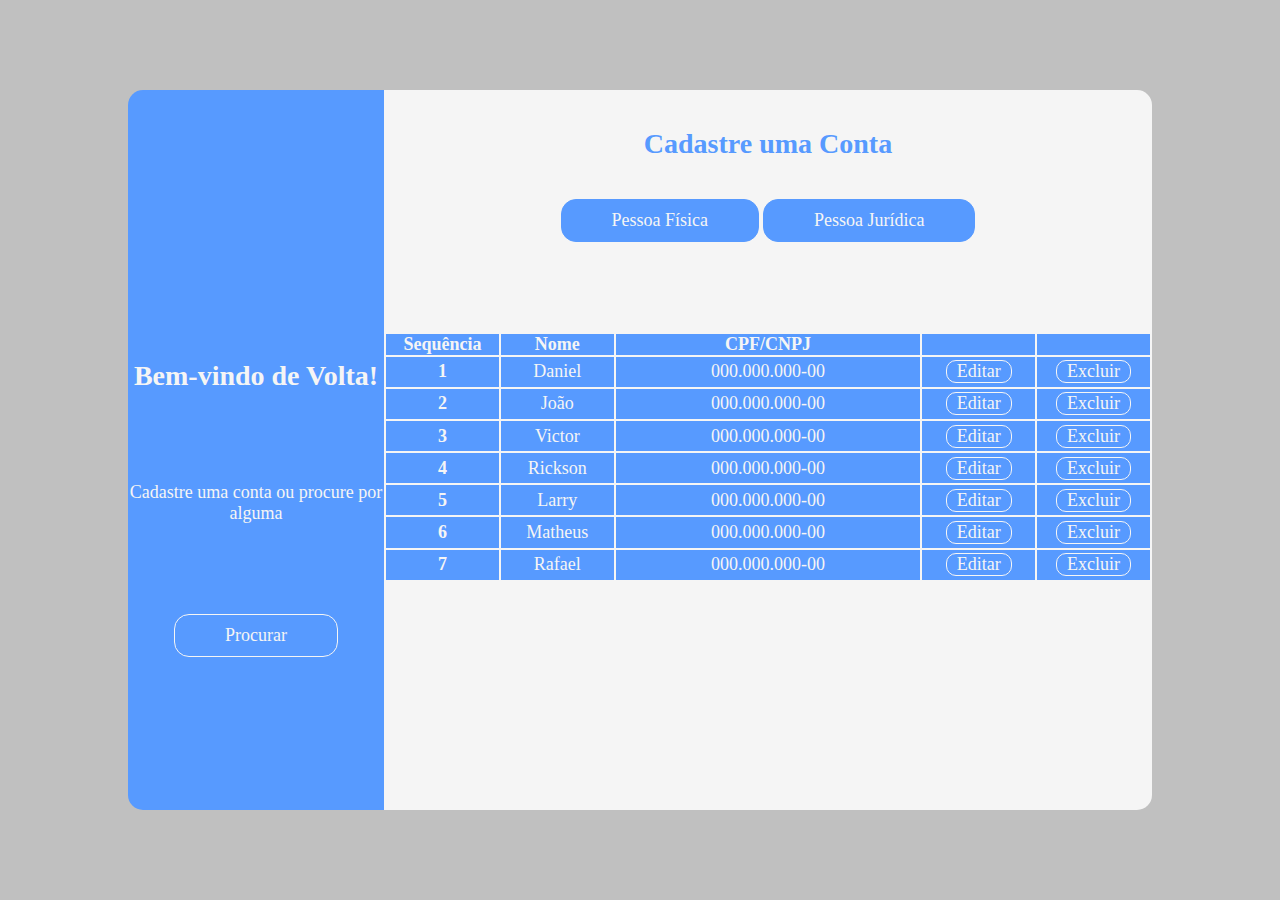
<file: index.html>
<!DOCTYPE html>
<html lang="pt-br">
<head>
    <meta charset="UTF-8">
    <meta http-equiv="X-UA-Compatible" content="IE=edge">
    <meta name="viewport" content="width=device-width, initial-scale=1.0">
    <link rel="stylesheet" href="./index.css">
    <title>Página Principal</title>
</head>
<body>
    <div class="container">
        <div class="header">
            <h1>Bem-vindo de Volta!</h1>
            <p>Cadastre uma conta ou procure por alguma</p>
            <a href="./procurar.html" target="_self"><button class="btn-procurar">Procurar</button></a>
        </div>
        <div class="main">
            <h2>Cadastre uma Conta</h2>
            <a href="./fisica.html" target="_self"><button class="btn-fisica">Pessoa Física</button></a>
            <a href="./juridica.html" target="_self"><button class="btn-juridica">Pessoa Jurídica</button></a>
            <div class="table">
                <table>
                    <thead>
                    <tr>
                        <th class="col-1" scope="col">Sequência</th>
                        <th class="col-2" scope="col">Nome</th>
                        <th class="col-3" scope="col">CPF/CNPJ</th>
                        <th class="col-4"></Th>
                        <th class="col-5"></th>
                    </tr>
                    </thead>
                    <tbody>
                    <tr>
                        <th class="col-1" scope="row">1</th>
                        <td class="col-2">Daniel</td>
                        <td class="col-3">000.000.000-00</td>
                        <td class="col-4"><input class="btn-editar-excluir" type="button" value="Editar"></td>
                        <td class="col-5"><input class="btn-editar-excluir" type="button" value="Excluir"></td>
                    </tr>
                    <tr>
                        <th class="col-1" scope="row">2</th>
                        <td class="col-2">João</td>
                        <td class="col-3">000.000.000-00</td>
                        <td class="col-4"><input class="btn-editar-excluir" type="button" value="Editar"></td>
                        <td class="col-5"><input class="btn-editar-excluir" type="button" value="Excluir"></td>
                    </tr>
                    <tr>
                        <th class="col-1" scope="row">3</th>
                        <td class="col-2">Victor</td>
                        <td class="col-3">000.000.000-00</td>
                        <td class="col-4"><input class="btn-editar-excluir" type="button" value="Editar"></td>
                        <td class="col-5"><input class="btn-editar-excluir" type="button" value="Excluir"></td>
                    </tr>
                    <tr>
                        <th class="col-1" scope="row">4</th>
                        <td class="col-2">Rickson</td>
                        <td class="col-3">000.000.000-00</td>
                        <td class="col-4"><input class="btn-editar-excluir" type="button" value="Editar"></td>
                        <td class="col-5"><input class="btn-editar-excluir" type="button" value="Excluir"></td>
                    </tr>
                    <tr>
                        <th class="col-1" scope="row">5</th>
                        <td class="col-2">Larry</td>
                        <td class="col-3">000.000.000-00</td>
                        <td class="col-4"><input class="btn-editar-excluir" type="button" value="Editar"></td>
                        <td class="col-5"><input class="btn-editar-excluir" type="button" value="Excluir"></td>
                    </tr>
                    <tr>
                        <th class="col-1" scope="row">6</th>
                        <td class="col-2">Matheus</td>
                        <td class="col-3">000.000.000-00</td>
                        <td class="col-4"><input class="btn-editar-excluir" type="button" value="Editar"></td>
                        <td class="col-5"><input class="btn-editar-excluir" type="button" value="Excluir"></td>
                    </tr>
                    <tr>
                        <th class="col-1" scope="row">7</th>
                        <td class="col-2">Rafael</td>
                        <td class="col-3">000.000.000-00</td>
                        <td class="col-4"><input class="btn-editar-excluir" type="button" value="Editar"></td>
                        <td class="col-5"><input class="btn-editar-excluir" type="button" value="Excluir"></td>
                    </tr>
                    </tbody>
                </table>
            </div>
        </div>
    </div>
</body>
</html>
</file>
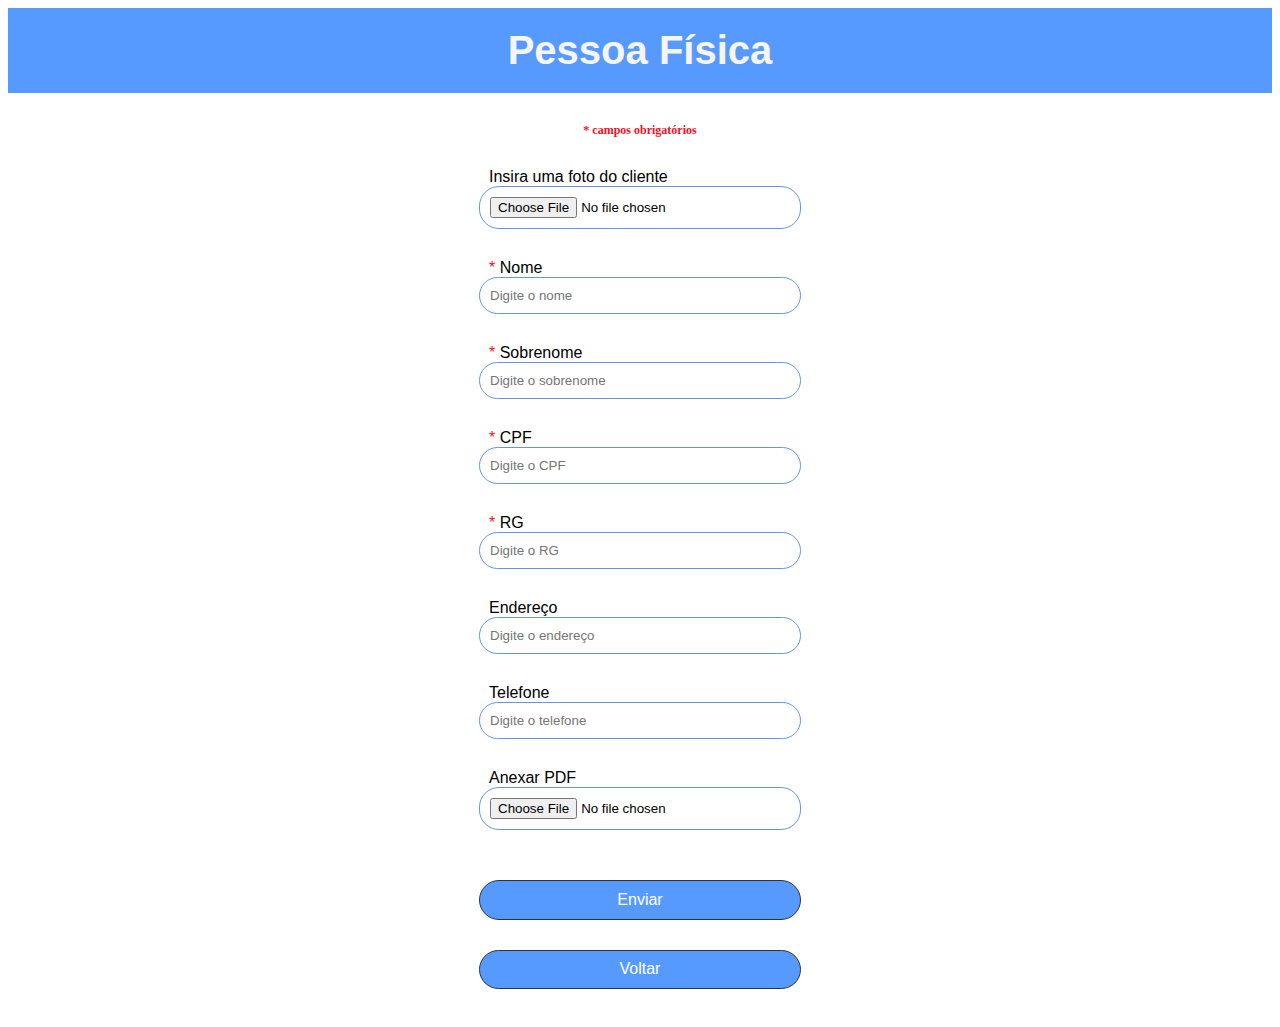
<file: fisica.html>
<!DOCTYPE html>
<html lang="pt-br">
<head>
    <meta charset="UTF-8">
    <meta http-equiv="X-UA-Compatible" content="IE=edge">
    <meta name="viewport" content="width=device-width, initial-scale=1.0">
    <link rel="stylesheet" href="./fisica.css">
    <title>Página de Cadastro</title>
</head>
<body>
    <header>
        <h1>Pessoa Física</h1>
    </header>
    <h2>* campos obrigatórios</h2>
    <section>
        <form class="formulario" method="post" action="">
            <div>
                <label for="avatar">Insira uma foto do cliente</label>
                <input type="file" name="avatar" id="avatar" placeholder="Insira uma do foto do cliente" accept="image/png, image/jpeg">
            </div>
            <div class="nome">
                <label for="nome"><span>* </span>Nome</label>
                <input type="text" name="nome" id="nome" placeholder="Digite o nome" required>
            </div>
            <div class="sobrenome">
                <label for="sobrenome"><span>* </span>Sobrenome</label>
                <input type="text" name="sobrenome" id="sobrenome" placeholder="Digite o sobrenome" required>
            </div>
            <div class="cpf">
                <label for="cpf"><span>* </span>CPF</label>
                <input type="number" name="cpf" id="cpf" placeholder="Digite o CPF" required>
            </div>
            <div class="rg">
                <label for="rg"><span>* </span>RG</label>
                <input type="number" name="rg" id="rg" placeholder="Digite o RG" required>
            </div>
            <div class="endereco">
                <label for="endereco">Endereço</label>
                <input type="text" name="endereco" id="endereco" placeholder="Digite o endereço">
            </div>
            <div class="telefone">
                <label for="telefone">Telefone</label>
                <input type="tel" name="telefone" id="telefone" placeholder="Digite o telefone">
            </div>
            <div>
                <label for="pdf">Anexar PDF</label>
                <input type="file" accept="">
            </div>
            <div>
                <input class="btn" type="submit" value="Enviar">
            </div>
            <a href="./index.html" target="_self"><div class="voltar">Voltar</div></a>
        </form>
    </section>
</body>
</html>
</file>
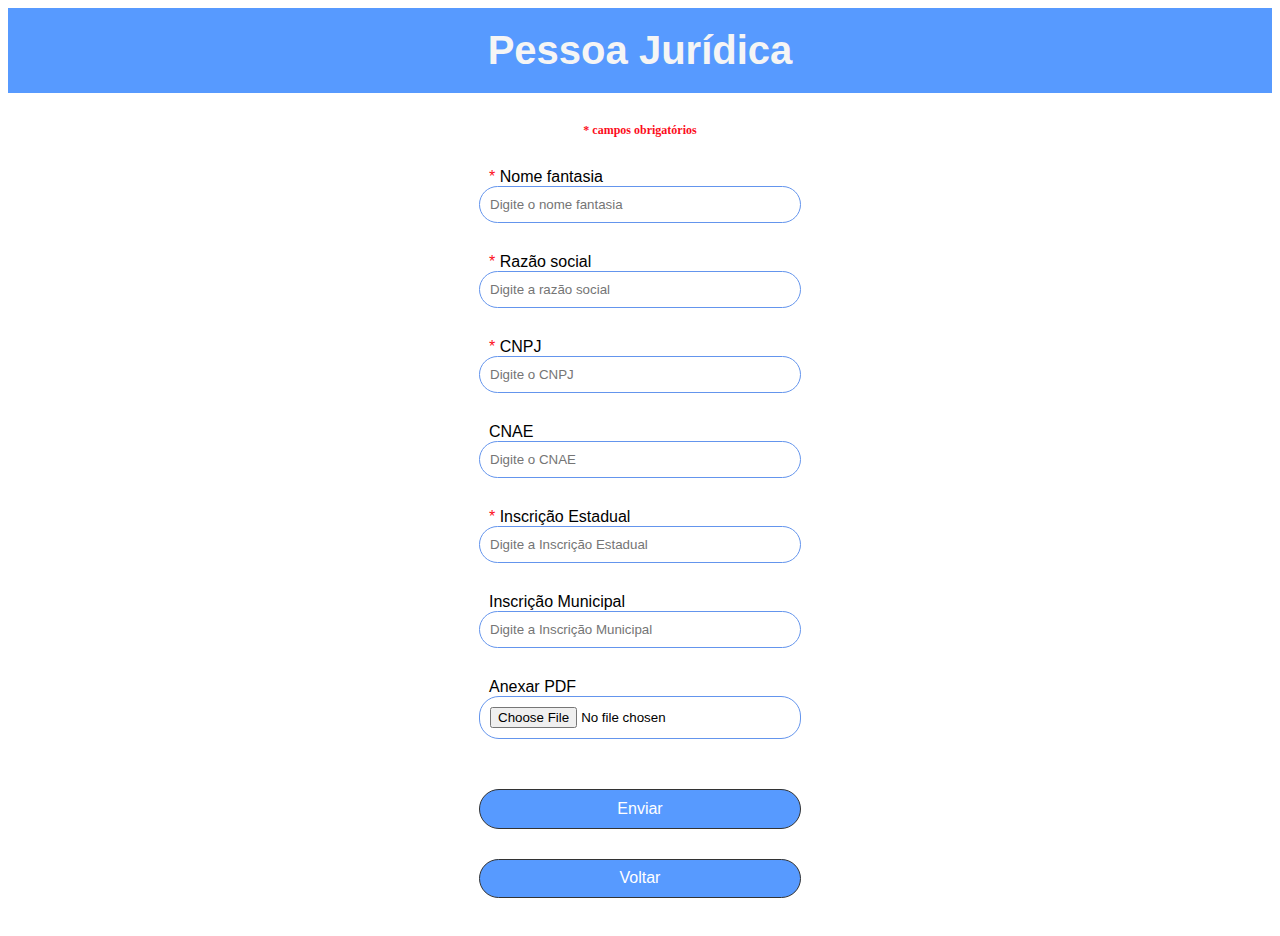
<file: juridica.html>
<!DOCTYPE html>
<html lang="en">
<head>
    <meta charset="UTF-8">
    <meta http-equiv="X-UA-Compatible" content="IE=edge">
    <meta name="viewport" content="width=device-width, initial-scale=1.0">
    <link rel="stylesheet" href="./juridica.css">
    <title>Página de Cadastro</title>
</head>
<body>
    <header>
        <h1>Pessoa Jurídica</h1>
    </header>
    <h2>* campos obrigatórios</h2>
    <section>
        <form class="formulario" method="post" action="">
            <div class="nome_fantasia">
                <label for="nome_fantasia"><span>* </span>Nome fantasia</label>
                <input type="text" name="nome_fantasia" id="nome_fantasia" placeholder="Digite o nome fantasia" required>
            </div>
            <div class="razao_social">
                <label for="razao_social"><span>* </span>Razão social</label>
                <input type="text" name="razao_social" id="razao_social" placeholder="Digite a razão social" required>
            </div>
            <div class="cnpj">
                <label for="cnpj"><span>* </span>CNPJ</label>
                <input type="number" name="cnpj" id="cnpj" placeholder="Digite o CNPJ" required>
            </div>
            <div class="cnae">
                <label for="cnae">CNAE</label>
                <input type="text" name="cnae" id="cnae" placeholder="Digite o CNAE">
            </div>
            <div class="inscricao_estadual">
                <label for="inscricao_estadual"><span>* </span>Inscrição Estadual</label>
                <input type="number" name="inscricao_estadual" id="inscricao_estadual" placeholder="Digite a Inscrição Estadual" required>
            </div>
            <div class="inscricao_municipal">
                <label for="inscricao_municipal">Inscrição Municipal</label>
                <input type="number" name="inscricao_municipal" id="inscricao_municipal" placeholder="Digite a Inscrição Municipal">
            </div>
            <div>
                <label for="pdf">Anexar PDF</label>
                <input type="file" name="PDF" id="PDF" accept=".pdf, .PDF">
            </div>
            <div>
                <input class="btn" type="submit" value="Enviar">
            </div>
            <a href="./index.html" target="_self"><div class="voltar">Voltar</div></a>
        </form>
    </section>
</body>
</html>
</file>
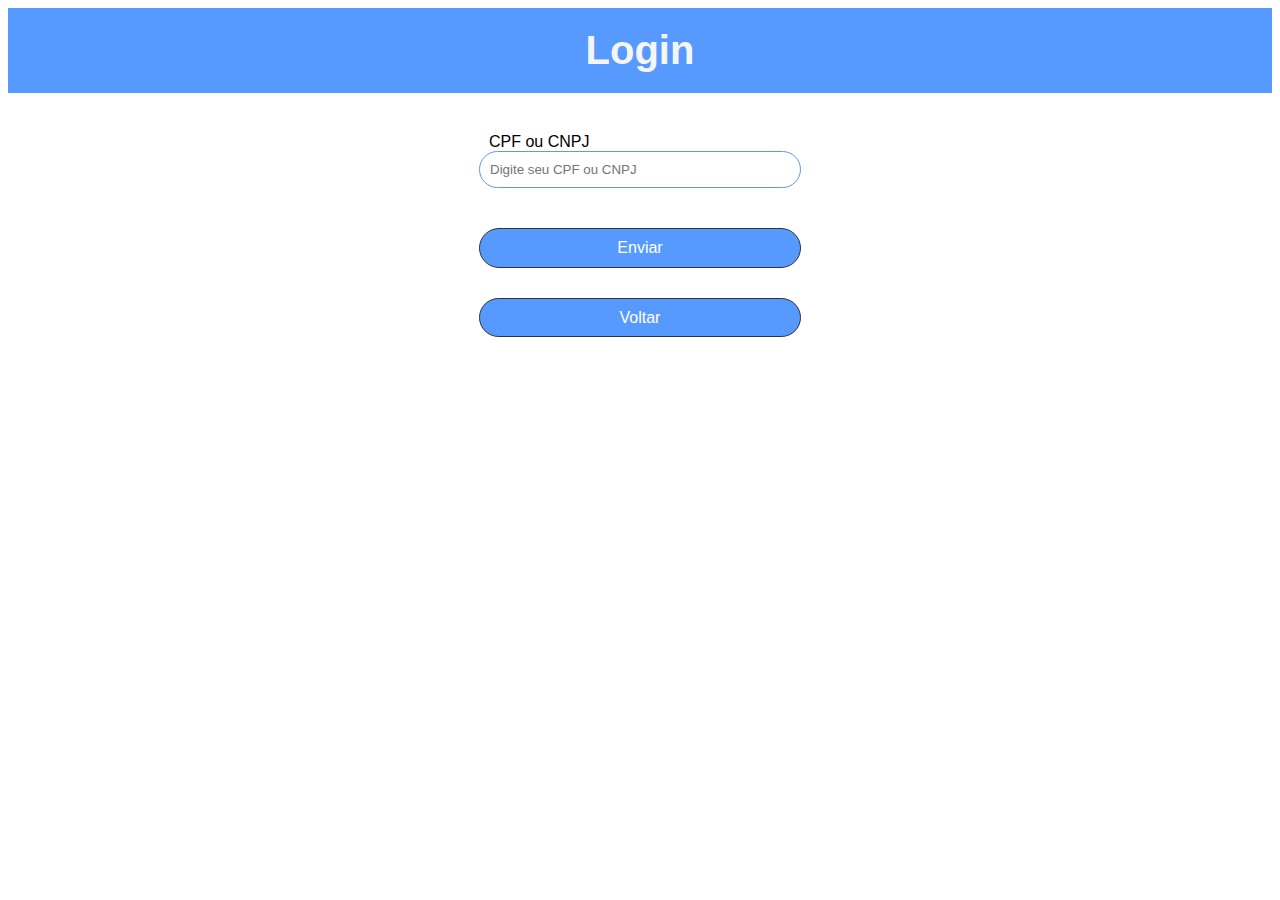
<file: login.html>
<!DOCTYPE html>
<html lang="pt-br">
<head>
    <meta charset="UTF-8">
    <meta http-equiv="X-UA-Compatible" content="IE=edge">
    <meta name="viewport" content="width=device-width, initial-scale=1.0">
    <link rel="stylesheet" href="./login.css">
    <title>Log In</title>
</head>
<body>
    <header>
        <h1>Login</h1>
    </header>
    <section>
        <form class="formulario" method="post" action="">
            <div class="cpf_cnpj">
                <label for="cpf_cnpj">CPF ou CNPJ</label>
                <input type="number" name="cpf_cnpj" id="cpf_cnpj" placeholder="Digite seu CPF ou CNPJ" required>
            <div class="btn">
                <input type="submit" value="Enviar">
            </div>
            <a href="./index.html" target="_self"><div class="voltar">Voltar</div></a>
        </form>
    </section>
</body>
</html>
</file>
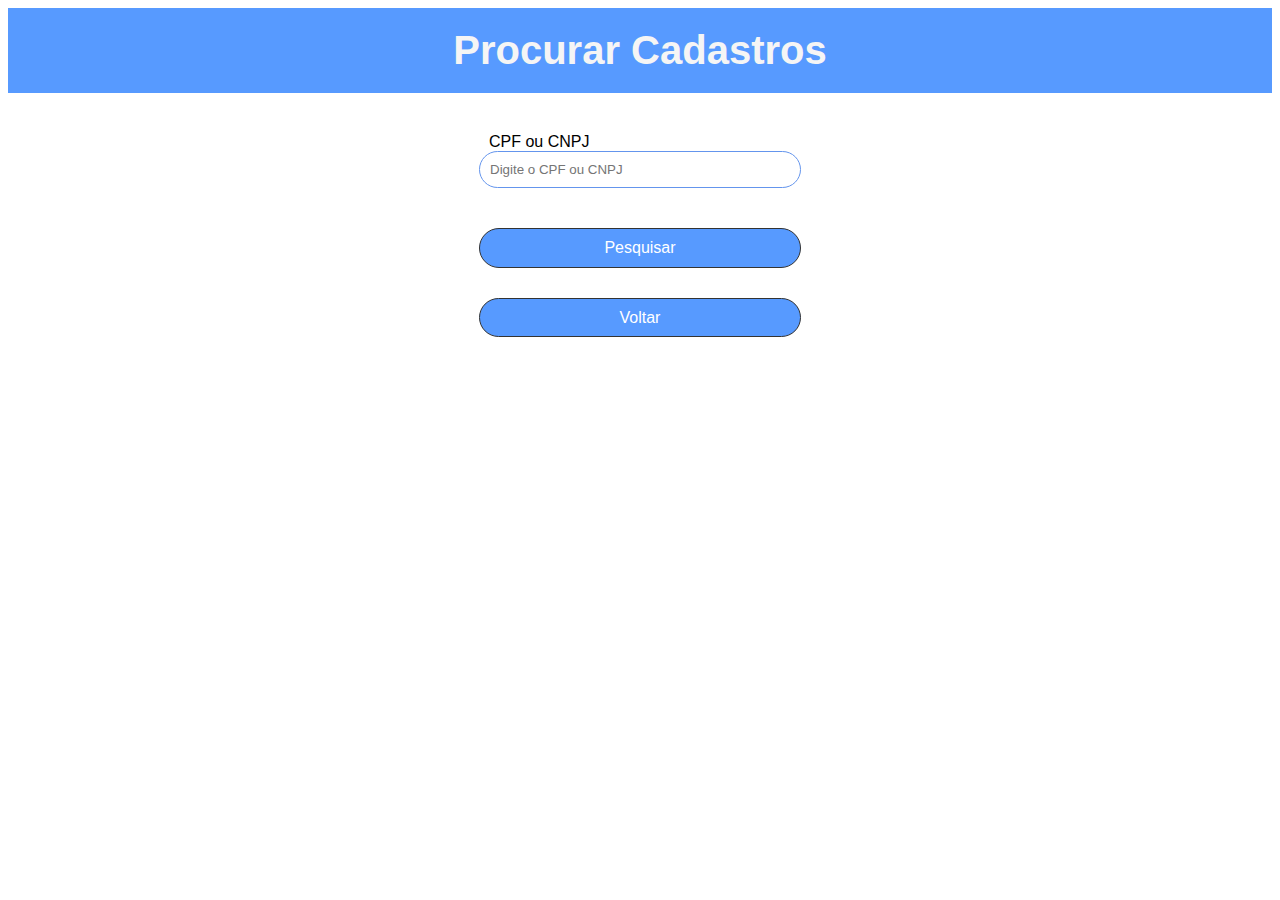
<file: procurar.html>
<!DOCTYPE html>
<html lang="pt-br">
<head>
    <meta charset="UTF-8">
    <meta http-equiv="X-UA-Compatible" content="IE=edge">
    <meta name="viewport" content="width=device-width, initial-scale=1.0">
    <link rel="stylesheet" href="./procurar.css">
    <title>Procurar Cadastros</title>
</head>
<body>
    <header>
        <h1>Procurar Cadastros</h1>
    </header>
    <section>
        <form class="formulario" method="post" action="">
            <div class="cpf_cnpj">
                <label for="cpf_cnpj">CPF ou CNPJ</label>
                <input type="number" name="cpf_cnpj" id="cpf_cnpj" placeholder="Digite o CPF ou CNPJ" required>
            <div>
                <input class="btn" type="submit" value="Pesquisar">
            </div>
            <a href="./index.html" target="_self"><div class="voltar">Voltar</div></a>
        </form>
    </section>
</body>
</html>
</file>
<file: index.css>
/*VERSÃO DESKTOP, NOTEBOOK E TABLET*/
* {
    padding: 0;
    margin: 0;
    box-sizing: border-box;
}

body {
    background-color: silver;
    font-family: 'Times New Roman', Times, serif;
}

.container {
    display: flex;
    flex-direction: row;
    justify-content: center;
    align-items: center;
    width: 100vw;
    height: 100vh;
}

.header {
    flex: 0 0 auto;
    width: 20vw;
    height: 80vh;
    background-color: #579aff;
    text-align: center;
    border-radius: 15px 0px 0px 15px;
}

h1 {
    padding-top: 30vh;
    font-size: 28px;
    font-weight: bold;
    color: whitesmoke;
}

p {
    padding-top: 10vh;
    color: whitesmoke;
    font-size: 18px;
    font-weight: 400;
}

.btn-procurar {
    background-color: transparent;
    border-radius: 15px;
    border: 1px solid whitesmoke;
    padding: 10px 50px;
    cursor: pointer;
    color: whitesmoke;
    margin-top: 10vh;
    font-size: 18px;
    font-weight: 400;
    font-family: 'Times New Roman', Times, serif;
}

.btn-procurar:hover {
    background-color: whitesmoke;
    color: #579aff;
}

.main {
    flex: 0 0 auto;
    width: 60vw;
    height: 80vh;
    background-color: whitesmoke;
    text-align: center;
    border-radius: 0px 15px 15px 0px;
}

h2 {
    color: #579aff;
    font-weight: bold;
    font-size: 28px;
    padding-top: 5%;
}

.btn-fisica, .btn-juridica {
    background-color: #579aff;
    border-radius: 15px;
    border: 1px solid #579aff;
    padding: 10px 50px;
    font-size: 18px;
    font-weight: 400;
    cursor: pointer;
    color: whitesmoke;
    margin-top: 5%;
    font-family: 'Times New Roman', Times, serif;
}

.btn-fisica:hover, .btn-juridica:hover {
    background-color: whitesmoke;
    color: #579aff;
}

table {
    width: 100%;
    margin-top: 10vh;
    height: 250px;
}

table, th, td {
    border: 1px solid whitesmoke;
    border-spacing: 0;
    color: whitesmoke;
    background-color: #579aff;
    font-family: 'Times New Roman', Times, serif;
    font-size: 18px;
}

.col-1, .col-2, .col-4, .col-5 {
    width: 15%;
}

.col-3 {
    width: 40%;
}

.vazia {
    background-color: transparent;
}

.btn-editar-excluir {
    background-color: #579aff;
    border-radius: 10px;
    border: 1px solid whitesmoke;
    padding: 0% 10px;
    cursor: pointer;
    color: whitesmoke;
    font-size: 18px;
    font-weight: 400;
    font-family: 'Times New Roman', Times, serif;
}

.btn-editar-excluir:hover {
    background-color: whitesmoke;
    color: #579aff;
    border: 1px solid #579aff;
}

/*VERSÃO MOBILE*/

@media screen and (max-width: 850px){
    .container {
        display: flex;
        flex-direction: column;
        width: 100%;
        height: 100%;
    }
    .header {
        display: flex;
        flex-direction: column;
        width: 100%;
        top: 0;
        left: 0;
        right: 0;
        height: 20vh;
        border-radius: 0;
    }
    .main {
        display: flex;
        flex-direction: column;
    }
    
    h1 {
        padding-top: 15px;
        font-size: 20px;
    }

    p {
        padding-top: 10px;
        font-size: 14px;
    }

    .btn-procurar {
        margin-top: 10px;
        padding: 5px 10px;
        font-size: 14px;
    }

    .main {
        width: 100%;
        height: 80vh;
        border-radius: 0;
    }

    h2 {
        padding-top: 20px;
        font-size: 20px;
    }

    .btn-fisica, .btn-juridica {
        margin-top: 10px;
        font-size: 14px;
        padding: 5px 10px;
    }

    table, th, td {
        font-size: 14px;
    }
    
    table {
        margin-top: 30px;
    }

    .btn-editar-excluir {
        font-size: 14px;
    }
}
</file>
<file: fisica.css>
html{
    padding: 0;
    margin: 0;
}

body{
    display: flex;
    flex-direction: column;
}

header{
    display: flex;
    align-items: center;
    justify-content: center;
    background-color: #579aff;
    height: 85px;
}

h1{
    color: whitesmoke;
    font-family: Arial, Helvetica, sans-serif;
    font-style: normal;
    font-size: 40px;
}

h2{
    display: flex;
    color: rgb(252, 13, 27);
    font-size: 12px;
    justify-content: center;
    margin-top: 30px;
}

section{
    display: flex;
    flex-direction: column;
    align-items: center;
    justify-content: center;
}

form{
    font-family: Arial, Helvetica, sans-serif;
    font-size: 16px;
    margin-top: 20px;
}

form div{
    display: flex;
    flex-direction: column;
    margin-bottom: 30px;
}

form label{
    margin-left: 10px;
}

form input{
    padding: 10px;
    min-width: 300px;
    border: 1px solid cornflowerblue;
    border-radius: 20px;
}

span{
    color: rgb(252, 13, 27);
}

form input[type=submit]{
    background-color: #579aff;
    border: 1px solid #333;
    color: white;
    cursor: pointer;
    font-size: 16px;
    margin-top: 20px;
}

.voltar{
    height: 37px;
    background-color: #579aff;
    border-radius: 20px;
    border: 1px solid #333;
    justify-content: center;
    align-items: center;
    font-size: 16px;
}

.voltar:hover, .btn:hover {
    background-color: whitesmoke;
    color: #579aff;
}

a{
    text-decoration: none;
    color: white;
}
</file>
<file: juridica.css>
html{
    padding: 0;
    margin: 0;
}

body{
    display: flex;
    flex-direction: column;
}

header{
    display: flex;
    align-items: center;
    justify-content: center;
    background-color: #579aff;
    height: 85px;
}

h1{
    color: whitesmoke;
    font-family: Arial, Helvetica, sans-serif;
    font-style: normal;
    font-size: 40px;
}

h2{
    display: flex;
    color: rgb(252, 13, 27);
    font-size: 12px;
    justify-content: center;
    margin-top: 30px;
}

section{
    display: flex;
    flex-direction: column;
    align-items: center;
    justify-content: center;
}

form{
    font-family: Arial, Helvetica, sans-serif;
    font-size: 16px;
    margin-top: 20px;
}

form div{
    display: flex;
    flex-direction: column;
    margin-bottom: 30px;
}

form label{
    margin-left: 10px;
}

form input{
    padding: 10px;
    min-width: 300px;
    border: 1px solid cornflowerblue;
    border-radius: 20px;
}

span{
    color: rgb(252, 13, 27);
}

form input[type=submit]{
    background-color: #579aff;
    border: 1px solid #333;
    color: white;
    cursor: pointer;
    font-size: 16px;
    margin-top: 20px;
}

.voltar{
    height: 37px;
    background-color: #579aff;
    border-radius: 20px;
    border: 1px solid #333;
    justify-content: center;
    align-items: center;
    font-size: 16px;
}

a{
    text-decoration: none;
    color: white;
}
.voltar:hover, .btn:hover {
    background-color: whitesmoke;
    color: #579aff;
}
</file>
<file: login.css>
html{
    padding: 0;
    margin: 0;
}

body{
    display: flex;
    flex-direction: column;
}

header{
    display: flex;
    align-items: center;
    justify-content: center;
    background-color: #579aff;
    height: 85px;
}

h1{
    color: whitesmoke;
    font-family: Arial, Helvetica, sans-serif;
    font-style: normal;
    font-size: 40px;
}

section{
    display: flex;
    flex-direction: column;
    align-items: center;
    justify-content: center;
}

form{
    font-family: Arial, Helvetica, sans-serif;
    font-size: 16px;
    margin-top: 40px;
}

form div{
    display: flex;
    flex-direction: column;
    margin-bottom: 30px;
}

form label{
    margin-left: 10px;
}

form input{
    padding: 10px;
    min-width: 300px;
    border: 1px solid cornflowerblue;
    border-radius: 20px;
}

form input[type=submit]{
    background-color: #579aff;
    border: 1px solid #333;
    color: white;
    cursor: pointer;
    font-size: 16px;
    margin-top: 40px;
}

.voltar{
    height: 37px;
    background-color: #579aff;
    border-radius: 20px;
    border: 1px solid #333;
    justify-content: center;
    align-items: center;
    font-size: 16px;
}

a{
    text-decoration: none;
    color: white;
}
</file>
<file: procurar.css>
html{
    padding: 0;
    margin: 0;
}

body{
    display: flex;
    flex-direction: column;
}

header{
    display: flex;
    align-items: center;
    justify-content: center;
    background-color: #579aff;
    height: 85px;
}

h1{
    color: whitesmoke;
    font-family: Arial, Helvetica, sans-serif;
    font-style: normal;
    font-size: 40px;
}

section{
    display: flex;
    flex-direction: column;
    align-items: center;
    justify-content: center;
}

form{
    font-family: Arial, Helvetica, sans-serif;
    font-size: 16px;
    margin-top: 40px;
}

form div{
    display: flex;
    flex-direction: column;
    margin-bottom: 30px;
}

form label{
    margin-left: 10px;
}

form input{
    padding: 10px;
    min-width: 300px;
    border: 1px solid cornflowerblue;
    border-radius: 20px;
}

form input[type=submit]{
    background-color: #579aff;
    border: 1px solid #333;
    color: white;
    cursor: pointer;
    font-size: 16px;
    margin-top: 40px;
}

.voltar{
    height: 37px;
    background-color: #579aff;
    border-radius: 20px;
    border: 1px solid #333;
    justify-content: center;
    align-items: center;
    font-size: 16px;
}

.voltar:hover, .btn:hover {
    background-color: whitesmoke;
    color: #579aff;
}

a{
    text-decoration: none;
    color: white;
}
</file>
